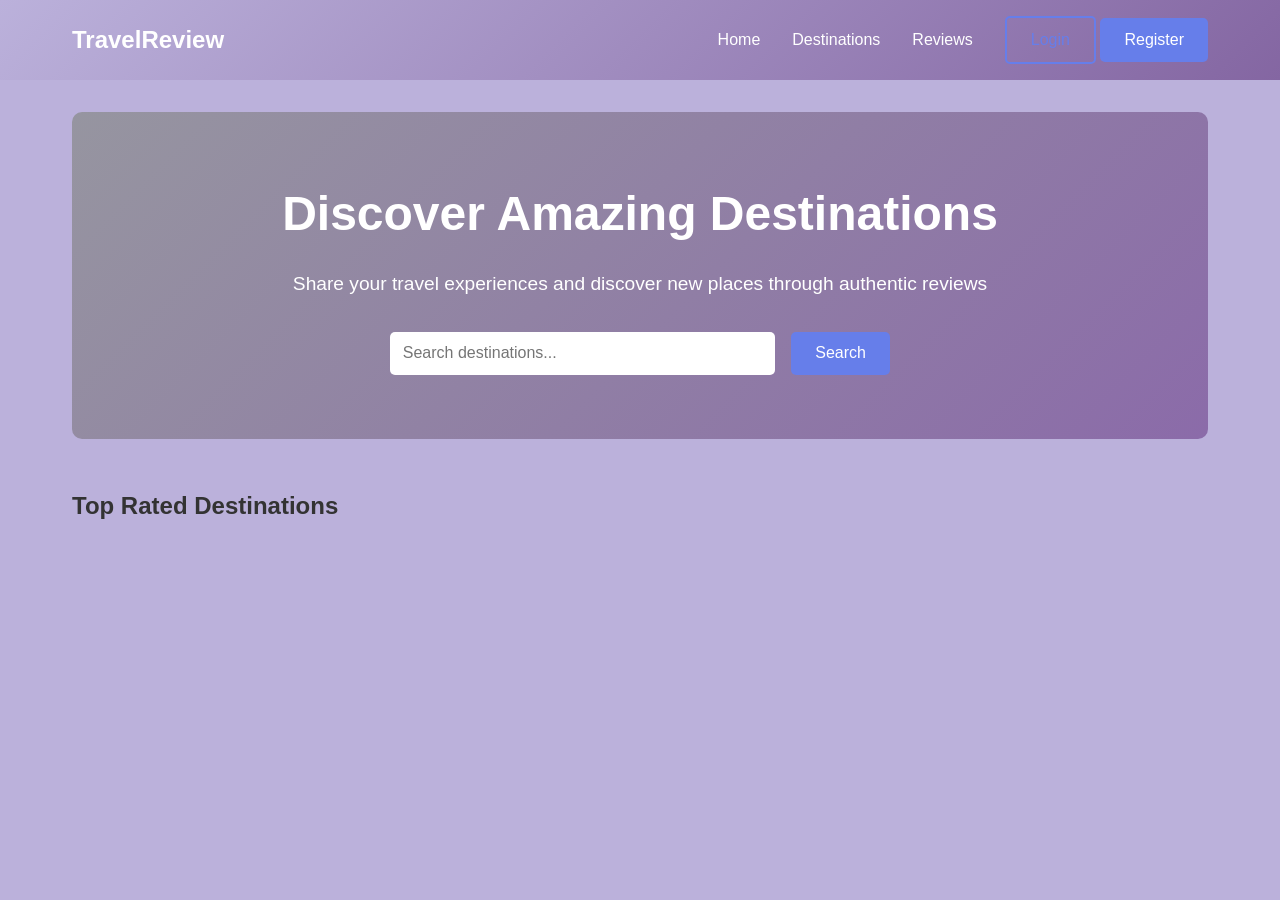
<file: travel_frontend/index.html>
<!DOCTYPE html>
<html lang="en">
<head>
    <meta charset="UTF-8">
    <meta name="viewport" content="width=device-width, initial-scale=1.0">
    <title>Travel Platform</title>
    <link rel="stylesheet" href="css/style.css">
</head>
<body>
    <nav class="navbar">
        <div class="nav-container">
            <h1 class="nav-logo">TravelReview</h1>
            <div class="nav-menu">
                <a href="#" onclick="showHome()" class="nav-link">Home</a>
                <a href="#" onclick="showDestinations()" class="nav-link">Destinations</a>
                <a href="#" onclick="showReviews()" class="nav-link">Reviews</a>
                <div id="authButtons">
                    <button onclick="showLogin()" class="btn btn-outline">Login</button>
                    <button onclick="showRegister()" class="btn btn-primary">Register</button>
                </div>
                <div id="userMenu" style="display: none;">
                    <span id="welcomeUser"></span>
                    <button onclick="logout()" class="btn btn-outline">Logout</button>
                </div>
            </div>
        </div>
    </nav>

    <main class="main-content">
        <!-- Home Section -->
        <section id="homeSection" class="section active">
            <div class="hero">
                <h1>Discover Amazing Destinations</h1>
                <p>Share your travel experiences and discover new places through authentic reviews</p>
                <div class="search-container">
                    <input type="text" id="searchInput" placeholder="Search destinations...">
                    <button onclick="searchDestinations()" class="btn btn-primary">Search</button>
                </div>
            </div>
            <div class="featured-destinations">
                <h2>Top Rated Destinations</h2>
                <div id="topDestinations" class="destination-grid"></div>
            </div>
        </section>

        <!-- Login Section -->
        <section id="loginSection" class="section">
            <div class="form-container">
                <h2>Login</h2>
                <form id="loginForm">
                    <input type="text" id="loginUsername" placeholder="Username" required>
                    <input type="password" id="loginPassword" placeholder="Password" required>
                    <button type="submit" class="btn btn-primary">Login</button>
                </form>
                <p>Don't have an account? <a href="#" onclick="showRegister()">Register here</a></p>
            </div>
        </section>

        <!-- Register Section -->
        <section id="registerSection" class="section">
            <div class="form-container">
                <h2>Register</h2>
                <form id="registerForm">
                    <input type="text" id="regUsername" placeholder="Username" required>
                    <input type="email" id="regEmail" placeholder="Email" required>
                    <input type="password" id="regPassword" placeholder="Password" required>
                    <button type="submit" class="btn btn-primary">Register</button>
                </form>
                <p>Already have an account? <a href="#" onclick="showLogin()">Login here</a></p>
            </div>
        </section>

        <!-- Destinations Section -->
        <section id="destinationsSection" class="section">
            <div class="section-header">
                <h2>All Destinations</h2>
                <button onclick="showAddDestination()" class="btn btn-primary" id="addDestinationBtn" style="display: none;">Add Destination</button>
            </div>
            <div id="destinationsList" class="destination-grid"></div>
        </section>

        <!-- Add Destination Section -->
        <section id="addDestinationSection" class="section">
            <div class="form-container">
                <h2>Add New Destination</h2>
                <form id="addDestinationForm">
                    <input type="text" id="destName" placeholder="Destination Name" required>
                    <input type="text" id="destCountry" placeholder="Country" required>
                    <textarea id="destDescription" placeholder="Description" required></textarea>
                    <input type="url" id="destImageUrl" placeholder="Image URL">
                    <select id="destCategory">
                        <option value="">Select Category</option>
                        <option value="BEACH">Beach</option>
                        <option value="MOUNTAIN">Mountain</option>
                        <option value="CITY">City</option>
                        <option value="HISTORICAL">Historical</option>
                        <option value="ADVENTURE">Adventure</option>
                    </select>
                    <button type="submit" class="btn btn-primary">Add Destination</button>
                    <button type="button" onclick="showDestinations()" class="btn btn-outline">Cancel</button>
                </form>
            </div>
        </section>

        <!-- Reviews Section -->
        <section id="reviewsSection" class="section">
            <h2>All Reviews</h2>
            <div id="reviewsList" class="reviews-container"></div>
        </section>

        <!-- Destination Detail Section -->
        <section id="destinationDetailSection" class="section">
            <div id="destinationDetail"></div>
            <div class="review-form-container" id="reviewFormContainer" style="display: none;">
                <h3>Write a Review</h3>
                <form id="reviewForm">
                    <div class="rating-input">
                        <label>Rating:</label>
                        <select id="reviewRating" required>
                            <option value="">Select Rating</option>
                            <option value="1">1 Star</option>
                            <option value="2">2 Stars</option>
                            <option value="3">3 Stars</option>
                            <option value="4">4 Stars</option>
                            <option value="5">5 Stars</option>
                        </select>
                    </div>
                    <textarea id="reviewComment" placeholder="Write your review..." required></textarea>
                    <button type="submit" class="btn btn-primary">Submit Review</button>
                </form>
            </div>
            <div id="destinationReviews"></div>
        </section>
    </main>

    <script src="js/app.js"></script>
</body>
</html>
</file>
<file: travel_frontend/css/style.css>
* {
    margin: 0;
    padding: 0;
    box-sizing: border-box;
}

body {
    font-family: 'Arial', sans-serif;
    line-height: 1.6;
    color: #333;
    background-color: #bbb1db;
}

.navbar {
    background: linear-gradient(135deg, #bbb1db 0%, #8466a2 100%);
    color: white;
    padding: 1rem 0;
    position: fixed;
    width: 100%;
    top: 0;
    z-index: 1000;
}

.nav-container {
    max-width: 1200px;
    margin: 0 auto;
    display: flex;
    justify-content: space-between;
    align-items: center;
    padding: 0 2rem;
}

.nav-logo {
    font-size: 1.5rem;
    font-weight: bold;
}

.nav-menu {
    display: flex;
    align-items: center;
    gap: 2rem;
}

.nav-link {
    color: white;
    text-decoration: none;
    transition: opacity 0.3s;
}

.nav-link:hover {
    opacity: 0.8;
}

.main-content {
    margin-top: 80px;
    min-height: calc(100vh - 80px);
}

.section {
    display: none;
    padding: 2rem;
    max-width: 1200px;
    margin: 0 auto;
}

.section.active {
    display: block;
}

.hero {
    text-align: center;
    padding: 4rem 0;
    background: linear-gradient(135deg, #9695a0 0%, #8b6ba9 100%);
    color: white;
    border-radius: 10px;
    margin-bottom: 3rem;
}

.hero h1 {
    font-size: 3rem;
    margin-bottom: 1rem;
}

.hero p {
    font-size: 1.2rem;
    margin-bottom: 2rem;
}

.search-container {
    display: flex;
    justify-content: center;
    gap: 1rem;
    max-width: 500px;
    margin: 0 auto;
}

.search-container input {
    flex: 1;
    padding: 0.8rem;
    border: none;
    border-radius: 5px;
    font-size: 1rem;
}

.btn {
    padding: 0.8rem 1.5rem;
    border: none;
    border-radius: 5px;
    cursor: pointer;
    font-size: 1rem;
    transition: all 0.3s;
    text-decoration: none;
    display: inline-block;
}

.btn-primary {
    background: #667eea;
    color: white;
}

.btn-primary:hover {
    background: #5a6fd8;
}

.btn-outline {
    background: transparent;
    color: #667eea;
    border: 2px solid #667eea;
}

.btn-outline:hover {
    background: #667eea;
    color: white;
}

.form-container {
    max-width: 400px;
    margin: 2rem auto;
    background: white;
    padding: 2rem;
    border-radius: 10px;
    box-shadow: 0 5px 15px rgba(0,0,0,0.1);
}

.form-container h2 {
    text-align: center;
    margin-bottom: 2rem;
    color: #333;
}

.form-container input,
.form-container textarea,
.form-container select {
    width: 100%;
    padding: 0.8rem;
    margin-bottom: 1rem;
    border: 1px solid #ddd;
    border-radius: 5px;
    font-size: 1rem;
}

.form-container textarea {
    height: 100px;
    resize: vertical;
}

.destination-grid {
    display: grid;
    grid-template-columns: repeat(auto-fit, minmax(300px, 1fr));
    gap: 2rem;
    margin-top: 2rem;
}

.destination-card {
    background: #d6c5c5;
    border-radius: 10px;
    overflow: hidden;
    box-shadow: 0 5px 15px rgba(0,0,0,0.1);
    transition: transform 0.3s;
    cursor: pointer;
}

.destination-card:hover {
    transform: translateY(-5px);
}

.destination-card img {
    width: 100%;
    height: 200px;
    object-fit: cover;
}

.destination-card-content {
    padding: 1.5rem;
}

.destination-card h3 {
    margin-bottom: 0.5rem;
    color: #333;
}

.destination-card p {
    color: #666;
    margin-bottom: 1rem;
}

.rating {
    display: flex;
    align-items: center;
    gap: 0.5rem;
    color: #f39c12;
}

.reviews-container {
    display: grid;
    gap: 1rem;
    margin-top: 2rem;
}

.review-card {
    background: white;
    padding: 1.5rem;
    border-radius: 10px;
    box-shadow: 0 2px 10px rgba(0,0,0,0.1);
}

.review-header {
    display: flex;
    justify-content: space-between;
    align-items: center;
    margin-bottom: 1rem;
}

.review-rating {
    color: #f39c12;
}

.section-header {
    display: flex;
    justify-content: space-between;
    align-items: center;
    margin-bottom: 2rem;
}

.rating-input {
    margin-bottom: 1rem;
}

.rating-input label {
    display: block;
    margin-bottom: 0.5rem;
    font-weight: bold;
}

.alert {
    padding: 1rem;
    margin: 1rem 0;
    border-radius: 5px;
    text-align: center;
}

.alert-success {
    background: #d4edda;
    color: #155724;
    border: 1px solid #c3e6cb;
}

.alert-error {
    background: #f8d7da;
    color: #721c24;
    border: 1px solid #f5c6cb;
}

@media (max-width: 768px) {
    .nav-container {
        flex-direction: column;
        gap: 1rem;
    }
    
    .nav-menu {
        flex-wrap: wrap;
        justify-content: center;
    }
    
    .hero h1 {
        font-size: 2rem;
    }
    
    .search-container {
        flex-direction: column;
    }
    
    .destination-grid {
        grid-template-columns: 1fr;
    }
}
</file>
